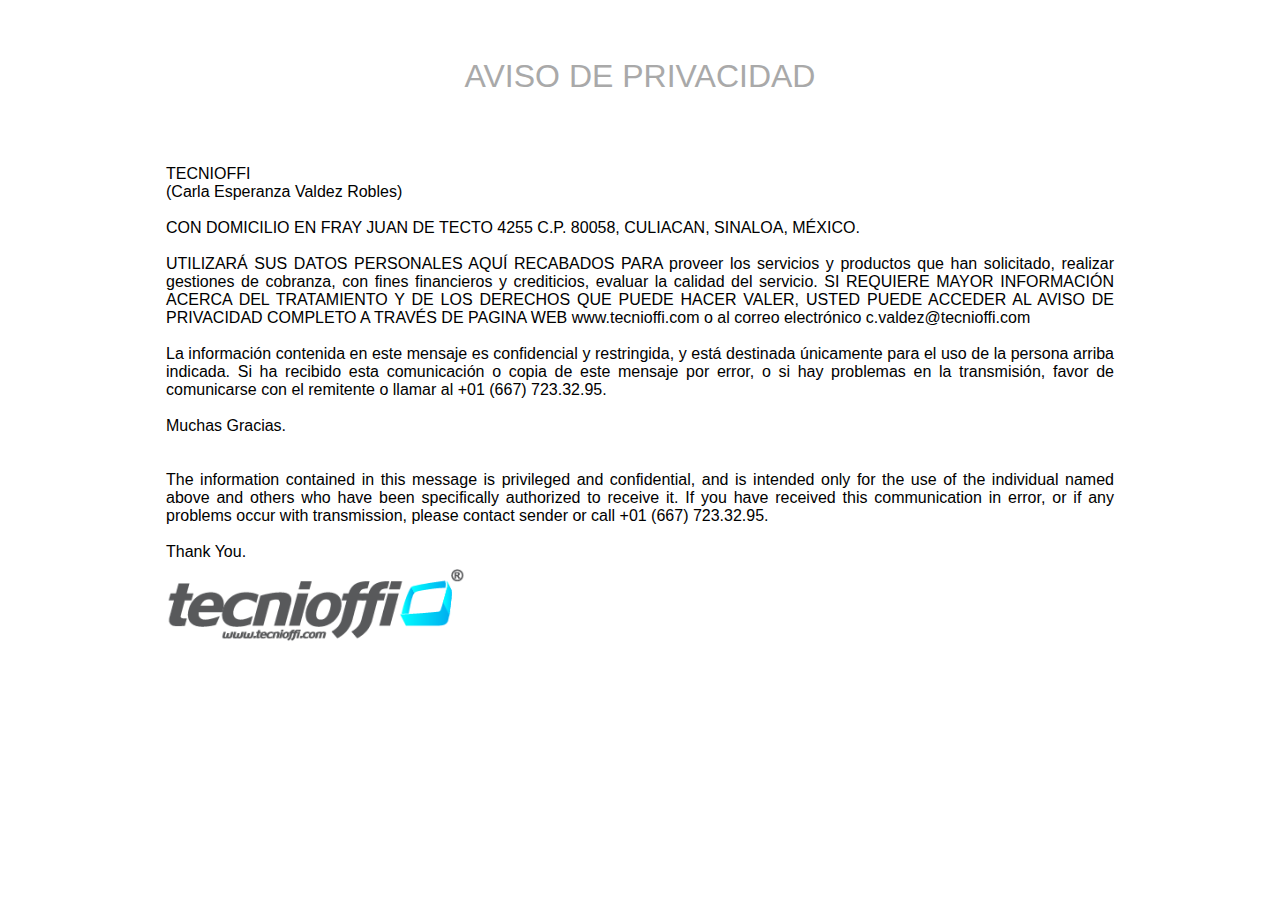
<file: aviso.html>
<!DOCTYPE html>
<html lang="en">
<head>
    <meta charset="UTF-8">
    <link rel="stylesheet" href="stylesheets/layout.css">
    <title>Aviso de Privacidad</title>
</head>
<body>
   <div id="avisoTXT">
   <div id="avisoTit">Aviso de privacidad</div>
   TECNIOFFI<br>(Carla Esperanza Valdez Robles)<br><br>CON DOMICILIO EN FRAY JUAN DE TECTO 4255 C.P. 80058, CULIACAN, SINALOA, MÉXICO. <br><br>UTILIZARÁ SUS DATOS PERSONALES AQUÍ RECABADOS PARA proveer los servicios y productos que han solicitado, realizar gestiones de cobranza, con fines financieros y crediticios, evaluar la calidad del servicio. SI REQUIERE MAYOR INFORMACIÓN ACERCA DEL TRATAMIENTO Y DE LOS DERECHOS QUE PUEDE HACER VALER, USTED PUEDE ACCEDER AL AVISO DE PRIVACIDAD COMPLETO A TRAVÉS DE PAGINA WEB www.tecnioffi.com o al correo electrónico c.valdez@tecnioffi.com <br><br>

La información contenida en este mensaje es confidencial y restringida, y está destinada únicamente para el uso de la persona arriba indicada. Si ha recibido esta comunicación o copia de este mensaje por error, o si hay problemas en la transmisión, favor de comunicarse con el remitente o llamar al +01 (667) 723.32.95. <br><br>Muchas Gracias.<br><br><br>

The information contained in this message is privileged and confidential, and is intended only for the use of the individual named above and others who have been specifically authorized to receive it. If you have received this communication in error, or if any problems occur with transmission, please contact sender or call +01 (667) 723.32.95. <br><br>Thank You.
  
    <div><img src="images/logoTecnioffi.png" style="width:300px"></div>
   </div>
    
</body>
</html>
</file>
<file: stylesheets/layout.css>
/*
* Skeleton V1.2
* Copyright 2011, Dave Gamache
* www.getskeleton.com
* Free to use under the MIT license.
* http://www.opensource.org/licenses/mit-license.php
* 6/20/2012
*/

/* Table of Content
==================================================
	#Site Styles
	#Page Styles
	#Media Queries
	#Font-Face */

/* #Site Styles
================================================== */

/* #Page Styles
================================================== */

body{
    font-family: 'Exo', sans-serif;
}

html {
 /*position: relative;*/
 margin: 0px;
 padding: 0px;
}

img{
	width: 100%;
}

a {text-decoration: none; color: #fff;}
a hover{color: #fff;}
a:active {color: #fff; text-decoration: underline; }
a:visited {color: #fff; text-decoration: underline; }

/* Estilos principales
================================================== */

/* Menu
================================================== */
#menuSuperior{
    background-color: #58595B;
    height: 10px;
}

#menu{
    padding: 10px;
    margin: 0;
}

#menu li{
    float: left;
    padding: 10px;
    color: #fff;
}

/* Presentacion y slogan
================================================== */
#presentacion{
    background: url(../images/edificios.png) bottom repeat-x #E6E6E6;
    height: 550px;
    padding-top: 50px;
}

#edificios{
    padding-top: 251px;
}

#slogan{
    background-color: #027A8E;
    height: 50px;
    padding-top: 25px;
    font-size: 2em;
    text-align: center;
    color: #fff;
}

/* Somos
================================================== */
#somos{
    background-color: #0092B2;
    color: #fff;
    padding: 60px 0;
}
#titulos{
    padding-top: 50px;
    font-size: 3em;
}
#titulos2{
    padding-top: 20px;
    font-size: 3em;
}
#descripcionSomos{
    margin-top: 15px;
}
#remateSomos{
    padding-top: 125px;
    font-size: 1.3em;
}
/* Servicios
================================================== */
#servicios{
    background-color: #E6E6E6;
    color: #58595B;
    text-align: center;
    padding: 20px;
}

#servicio{
    margin: 40px 0;
}

#servicioB{
    margin: 80px 0;
}
#descripcionServicio{
    font-size: 1.5em;
}

#opcion{
    background-color: #03B8D6;
    padding:50px;
    color: #fff;
}
#descripcionOpcion{
    padding-top: 15px;
    font-size: 1em;
}
/* Contacto
================================================== */
#contacto{
    padding: 30px;
    background-color: #58595B;
    color: #fff;
}
#representacion{
    padding: 20px;
    background-color: #D67A1E;
    text-align: center;
    color: #fff;
}
#marca{
    background-color: #F7931E;
}

#aviso{
    text-align: center;
    color: #fff;
    margin-top: -15px;
}
#avisoTXT{
    text-align:justify;
    width: 75%;
    margin-top: 35px;
    margin: 0 auto;
}
#avisoTit{
    text-align: center;
    color: darkgrey;
    text-transform: uppercase;
    font-size: 200%;
    padding: 50px 0 70px;
}

/* TOOLTIP -------------------------------------------------------------------------------*/

#tooltip {
	position:absolute;
	z-index:9999;
	color:#000;
	font:90% Verdana, Arial, Helvetica, sans-serif;
	width:180px;
}

#tooltip .tipHeader {
	height:8px;
	background:url(../images/tipHeader.gif) no-repeat;
}


#tooltip .tipBody {
	background-color:#f2c13e;
	padding:2px 2px 2px 15px;
}

#tooltip .tipFooter {
	height:8px;
	background:url(../images/tipFooter.gif) no-repeat;
}


/* #Page Styles
================================================== */


/* #Media Queries
================================================== */

	/* Smaller than standard 960 (devices and browsers) */
	@media only screen and (max-width: 959px) {}

	/* Tablet Portrait size to standard 960 (devices and browsers) */
	@media only screen and (min-width: 768px) and (max-width: 959px) {
        
        #presentacion{
            background: url(../images/edificios3.png) bottom repeat-x #E6E6E6;
            height: 390px;
            padding-top: 54px;
        }
        #edificios{
            padding-top: 145px;
        }
        #slogan{
            height: 50px;
            padding-top: 20px;
            font-size: 2.2em;
        }
        #somos{
            padding: 20px 0;
            text-align: justify;
        }
        #titulos{
            padding-top: 10px;
            font-size: 2.5em;
        }
        #titulos2{
            padding-top: 20px;
            font-size: 3em;
        }
        #descripcionSomos{
            margin-top: 15px;
            font-size: 1.2em;
        }
        #remateSomos{
            padding-top: 180px;
            font-size: 1.3em;
        }
        #servicio{
            margin: 20px 0;
        }

        #servicioB{
            margin: 40px 0
        }
        #descripcionServicio{
            font-size: 1.3em;
            line-height: 1em;
        }
        #titulos2{
            padding-top: 20px;
            font-size: 2.5em;
            text-align: center;
        }
        
    }
    }

	/* All Mobile Sizes (devices and browser) */
	@media only screen and (max-width: 767px) {
        #menuSuperior{
            display: none;
        }
        #presentacion{
            background: url(../images/edificios4.png) bottom repeat-x #E6E6E6;
            height: 360px;
            padding-top: 20px;
        }
        #edificios{
            padding-top: 145px;
        }
        #slogan{
            height: 55px;
            padding-top: 10px;
            font-size: 1.8em;
        }
        #somos{
            padding: 20px 0;
            text-align: justify;
        }
        #titulos{
            padding-top: 10px;
            font-size: 2.2em;
            text-align: center;
        }
        #titulos2{
            padding-top: 20px;
            font-size: 3em;
        }
        #descripcionSomos{
            margin-top: 15px;
            font-size: 1.2em;
        }
        #remateSomos{
            padding-top: 200px;
            font-size: 1.3em;
        }
        #servicio{
            margin: 0;
        }

        #servicioB{
            margin: 0;
        }
        #descripcionServicio{
            font-size: 2.5em;
            line-height: 1em;
        }
        #titulos2{
            padding-top: 20px;
            font-size: 2.5em;
            text-align: center;
        }
        
    }
    }

	/* Mobile Landscape Size to Tablet Portrait (devices and browsers) */
	@media only screen and (min-width: 480px) and (max-width: 767px) {
        #menuSuperior{
            display: none;
        }
        #presentacion{
            background: url(../images/edificios4.png) bottom repeat-x #E6E6E6;
            height: 360px;
            padding-top: 20px;
        }
        #edificios{
            padding-top: 145px;
        }
        #slogan{
            height: 55px;
            padding-top: 10px;
            font-size: 1.8em;
        }
        #somos{
            padding: 20px 0;
            text-align: justify;
        }
        #titulos{
            padding-top: 10px;
            font-size: 2.2em;
            text-align: center;
        }
        #titulos2{
            padding-top: 20px;
            font-size: 3em;
        }
        #descripcionSomos{
            margin-top: 15px;
            font-size: 1.2em;
        }
        #remateSomos{
            padding-top: 200px;
            font-size: 1.3em;
        }
        #servicio{
            margin: 0;
        }

        #servicioB{
            margin: 0;
        }
        #descripcionServicio{
            font-size: 2.5em;
            line-height: 1em;
        }
        #titulos2{
            padding-top: 20px;
            font-size: 2.5em;
            text-align: center;
        }
        
    }

	/* Mobile Portrait Size to Mobile Landscape Size (devices and browsers) */
	@media only screen and (max-width: 479px) {
    
        #menuSuperior{
            display: none;
        }
        #slogan{
            background-color: #027A8E;
            height: 55px;
            padding-top: 10px;
            font-size: 1.5em;
            text-align: center;
            color: #fff;
        }
        #presentacion{
            background: url(../images/edificios4.png) bottom repeat-x #E6E6E6;
            height: 300px;
            padding-top: 20px;
        }

        #edificios{
            padding-top: 145px;
        }
        
        #somos{
            padding: 20px 0;
            text-align: justify;
        }
        #titulos{
            padding-top: 10px;
            font-size: 2em;
            text-align: center;
        }
        #titulos2{
            padding-top: 20px;
            font-size: 3em;
        }
        #descripcionSomos{
            margin-top: 15px;
            font-size: .9em;
        }
        #remateSomos{
            padding-top: 220px;
            font-size: 1.3em;
        }
        #servicio{
            margin: 0;
        }

        #servicioB{
            margin: 0;
        }
        #descripcionServicio{
            font-size: 2em;
        }
        #titulos2{
            padding-top: 20px;
            font-size: 2em;
            text-align: center;
        }
    
    }


/* #Font-Face
================================================== */
/* 	This is the proper syntax for an @font-face file
		Just create a "fonts" folder at the root,
		copy your FontName into code below and remove
		comment brackets */

/*	@font-face {
	    font-family: 'FontName';
	    src: url('../fonts/FontName.eot');
	    src: url('../fonts/FontName.eot?iefix') format('eot'),
	         url('../fonts/FontName.woff') format('woff'),
	         url('../fonts/FontName.ttf') format('truetype'),
	         url('../fonts/FontName.svg#webfontZam02nTh') format('svg');
	    font-weight: normal;
	    font-style: normal; }
*/
</file>
